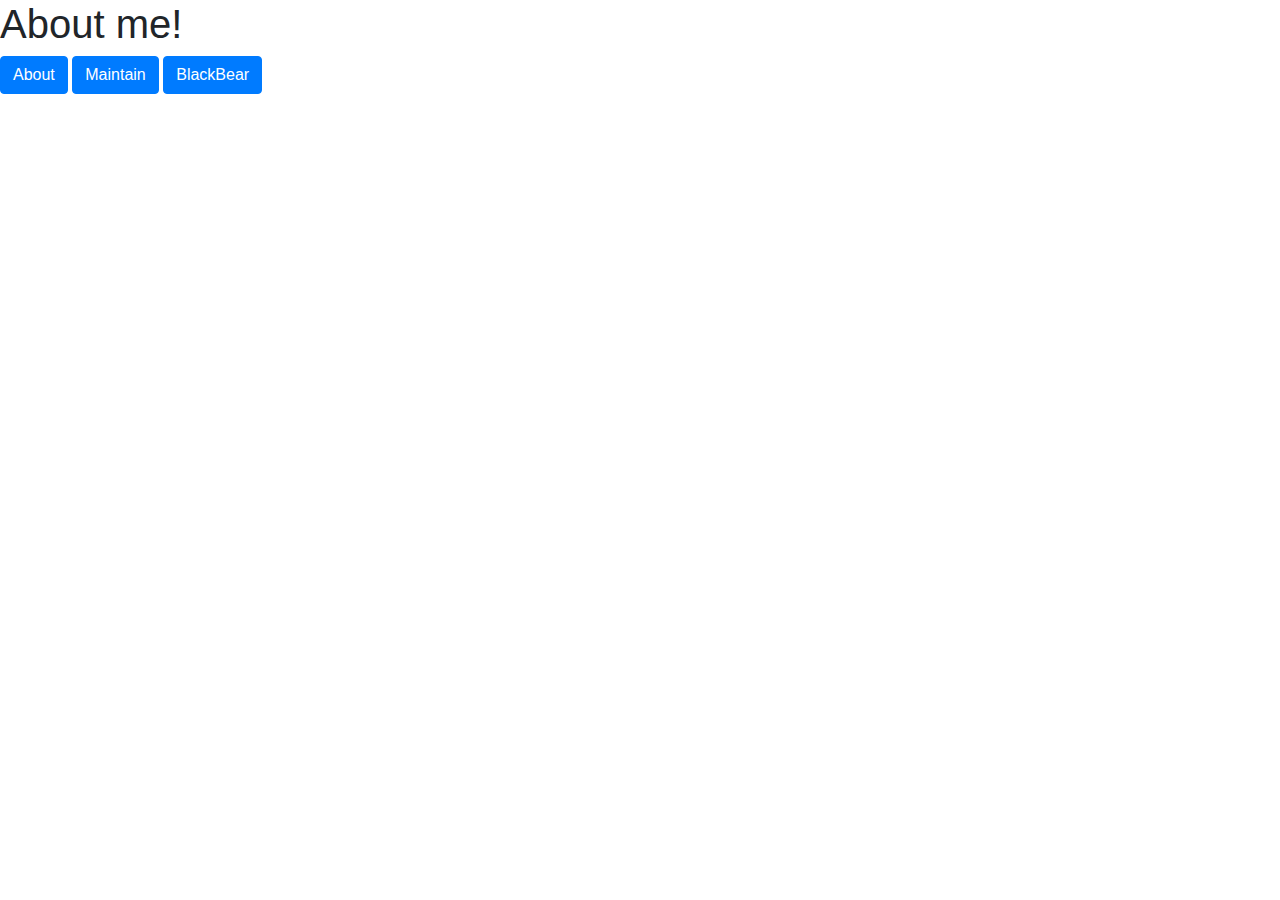
<file: about.html>
<!doctype html>
<html lang="en">
  <head>

    <!-- Required meta tags -->
    <meta charset="utf-8">
    <meta name="viewport" content="width=device-width, initial-scale=1, shrink-to-fit=no">

    <!-- Bootstrap CSS -->
    <link rel="stylesheet" href="https://stackpath.bootstrapcdn.com/bootstrap/4.3.1/css/bootstrap.min.css" integrity="sha384-ggOyR0iXCbMQv3Xipma34MD+dH/1fQ784/j6cY/iJTQUOhcWr7x9JvoRxT2MZw1T" crossorigin="anonymous">

    <title>About Me</title>

  </head>

  <body>
    <h1>About me!</h1>

    <a class="btn btn-primary" href="about.html" role="button">About</a>
    <a class="btn btn-primary" href="maintain.html" role="button">Maintain</a>
    <a class="btn btn-primary" href="blackbear.html" role="button">BlackBear</a>

    <!-- Optional JavaScript -->
    <!-- jQuery first, then Popper.js, then Bootstrap JS -->
    <script src="https://code.jquery.com/jquery-3.3.1.slim.min.js" integrity="sha384-q8i/X+965DzO0rT7abK41JStQIAqVgRVzpbzo5smXKp4YfRvH+8abtTE1Pi6jizo" crossorigin="anonymous"></script>
    <script src="https://cdnjs.cloudflare.com/ajax/libs/popper.js/1.14.7/umd/popper.min.js" integrity="sha384-UO2eT0CpHqdSJQ6hJty5KVphtPhzWj9WO1clHTMGa3JDZwrnQq4sF86dIHNDz0W1" crossorigin="anonymous"></script>
    <script src="https://stackpath.bootstrapcdn.com/bootstrap/4.3.1/js/bootstrap.min.js" integrity="sha384-JjSmVgyd0p3pXB1rRibZUAYoIIy6OrQ6VrjIEaFf/nJGzIxFDsf4x0xIM+B07jRM" crossorigin="anonymous"></script>
  </body>
</html>
</file>
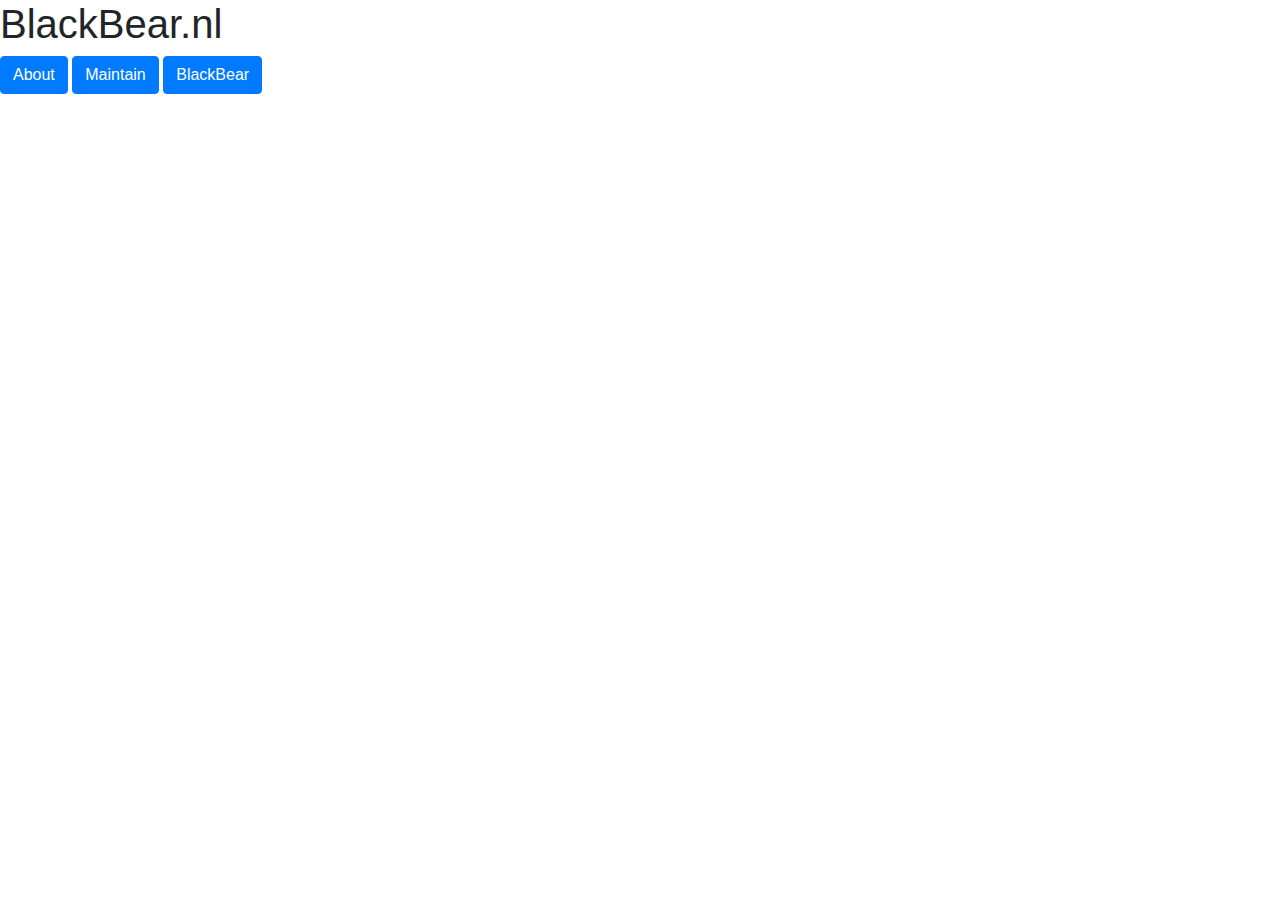
<file: blackbear.html>
<!doctype html>
<html lang="en">
  <head>

    <!-- Required meta tags -->
    <meta charset="utf-8">
    <meta name="viewport" content="width=device-width, initial-scale=1, shrink-to-fit=no">

    <!-- Bootstrap CSS -->
    <link rel="stylesheet" href="https://stackpath.bootstrapcdn.com/bootstrap/4.3.1/css/bootstrap.min.css" integrity="sha384-ggOyR0iXCbMQv3Xipma34MD+dH/1fQ784/j6cY/iJTQUOhcWr7x9JvoRxT2MZw1T" crossorigin="anonymous">

    <title>Alex Marcinkiewicz</title>

  </head>

  <body>
    <h1>BlackBear.nl</h1>

    <a class="btn btn-primary" href="about" role="button">About</a>
    <a class="btn btn-primary" href="maintain.html" role="button">Maintain</a>
    <a class="btn btn-primary" href="blackbear.html" role="button">BlackBear</a>

    <!-- Optional JavaScript -->
    <!-- jQuery first, then Popper.js, then Bootstrap JS -->
    <script src="https://code.jquery.com/jquery-3.3.1.slim.min.js" integrity="sha384-q8i/X+965DzO0rT7abK41JStQIAqVgRVzpbzo5smXKp4YfRvH+8abtTE1Pi6jizo" crossorigin="anonymous"></script>
    <script src="https://cdnjs.cloudflare.com/ajax/libs/popper.js/1.14.7/umd/popper.min.js" integrity="sha384-UO2eT0CpHqdSJQ6hJty5KVphtPhzWj9WO1clHTMGa3JDZwrnQq4sF86dIHNDz0W1" crossorigin="anonymous"></script>
    <script src="https://stackpath.bootstrapcdn.com/bootstrap/4.3.1/js/bootstrap.min.js" integrity="sha384-JjSmVgyd0p3pXB1rRibZUAYoIIy6OrQ6VrjIEaFf/nJGzIxFDsf4x0xIM+B07jRM" crossorigin="anonymous"></script>
  </body>
</html>
</file>
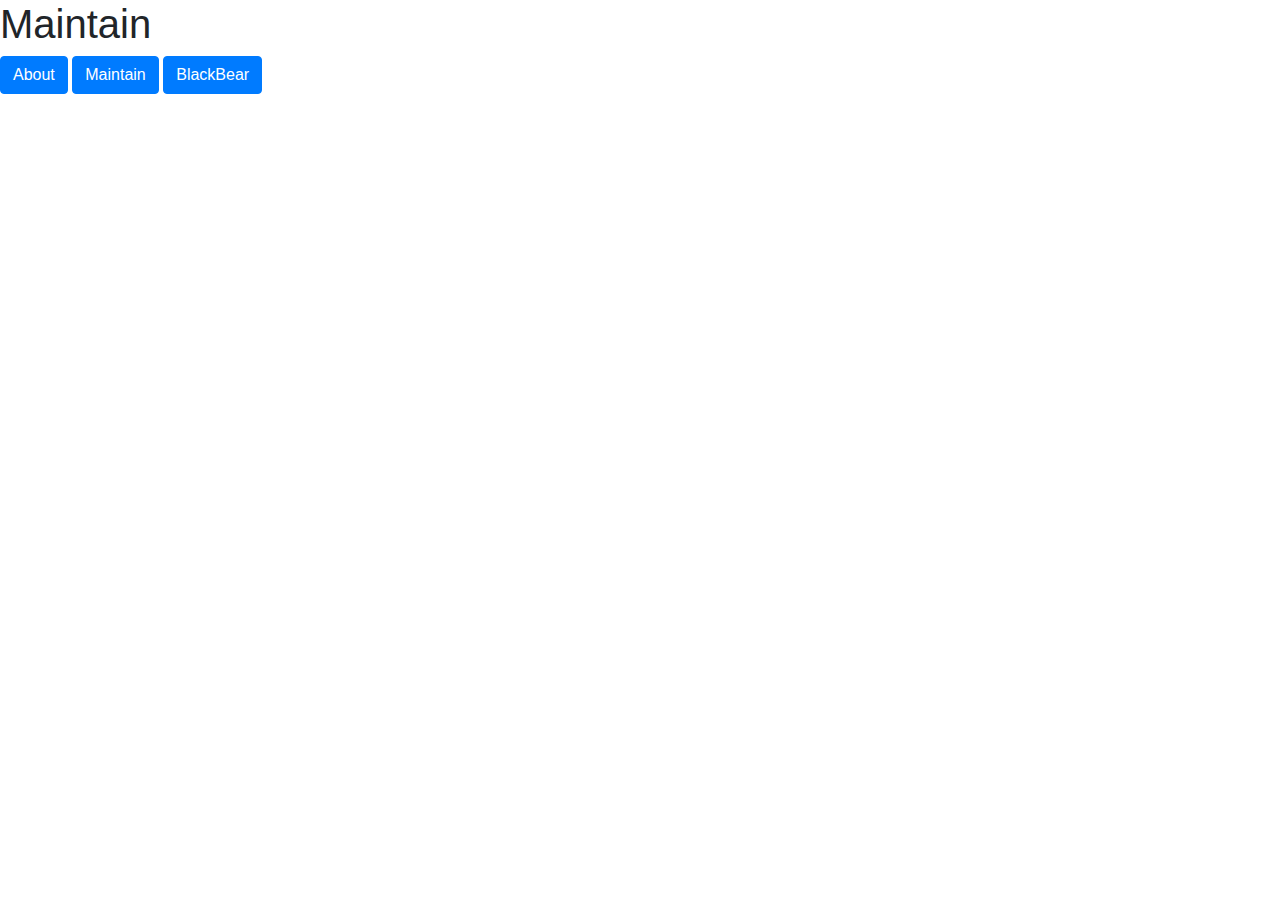
<file: maintain.html>
<!doctype html>
<html lang="en">
  <head>

    <!-- Required meta tags -->
    <meta charset="utf-8">
    <meta name="viewport" content="width=device-width, initial-scale=1, shrink-to-fit=no">

    <!-- Bootstrap CSS -->
    <link rel="stylesheet" href="https://stackpath.bootstrapcdn.com/bootstrap/4.3.1/css/bootstrap.min.css" integrity="sha384-ggOyR0iXCbMQv3Xipma34MD+dH/1fQ784/j6cY/iJTQUOhcWr7x9JvoRxT2MZw1T" crossorigin="anonymous">

    <title>Alex Marcinkiewicz</title>

  </head>

  <body>
    <h1>Maintain</h1>

    <a class="btn btn-primary" href="about" role="button">About</a>
    <a class="btn btn-primary" href="maintain.html" role="button">Maintain</a>
    <a class="btn btn-primary" href="blackbear.html" role="button">BlackBear</a>

    <!-- Optional JavaScript -->
    <!-- jQuery first, then Popper.js, then Bootstrap JS -->
    <script src="https://code.jquery.com/jquery-3.3.1.slim.min.js" integrity="sha384-q8i/X+965DzO0rT7abK41JStQIAqVgRVzpbzo5smXKp4YfRvH+8abtTE1Pi6jizo" crossorigin="anonymous"></script>
    <script src="https://cdnjs.cloudflare.com/ajax/libs/popper.js/1.14.7/umd/popper.min.js" integrity="sha384-UO2eT0CpHqdSJQ6hJty5KVphtPhzWj9WO1clHTMGa3JDZwrnQq4sF86dIHNDz0W1" crossorigin="anonymous"></script>
    <script src="https://stackpath.bootstrapcdn.com/bootstrap/4.3.1/js/bootstrap.min.js" integrity="sha384-JjSmVgyd0p3pXB1rRibZUAYoIIy6OrQ6VrjIEaFf/nJGzIxFDsf4x0xIM+B07jRM" crossorigin="anonymous"></script>
  </body>
</html>
</file>
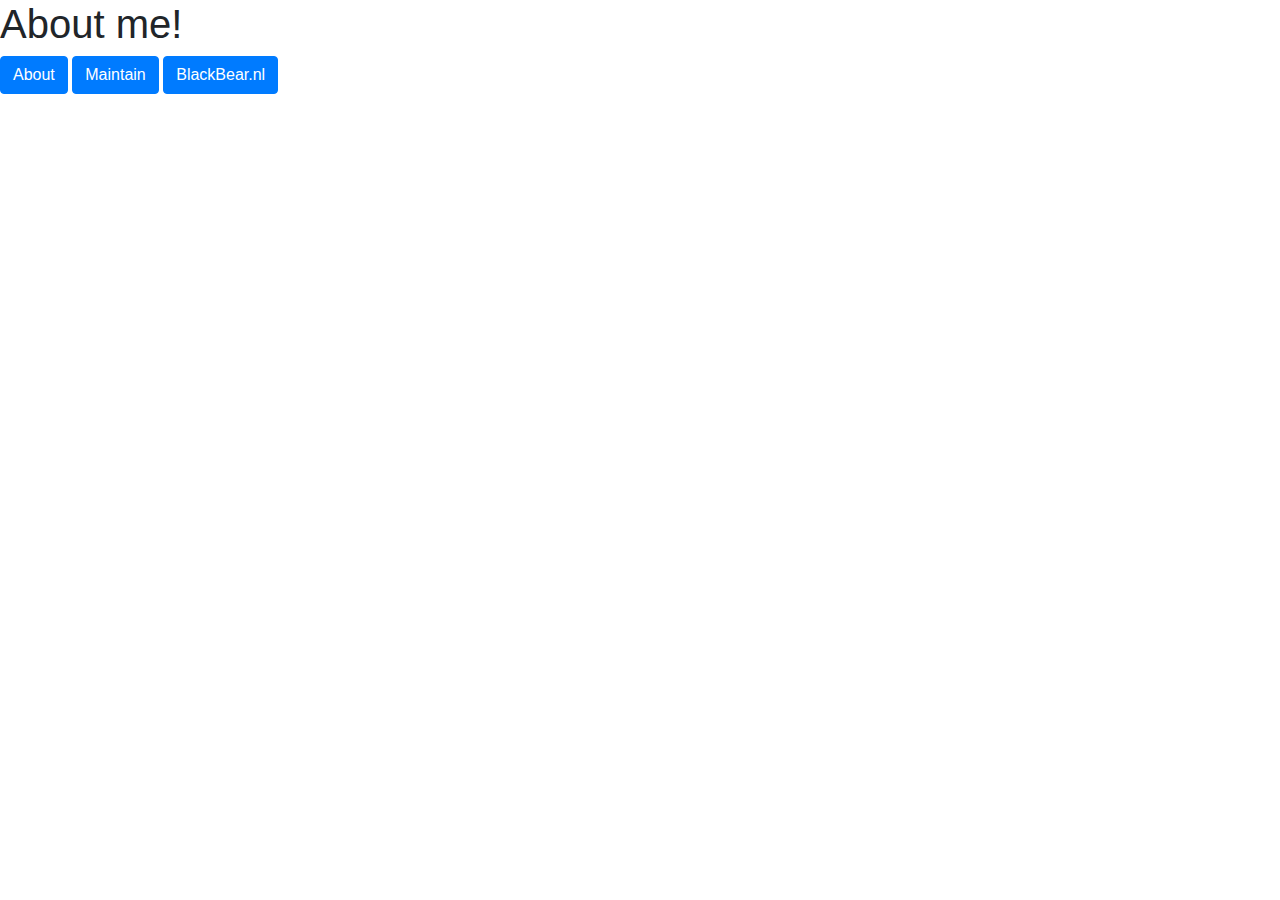
<file: pages/about.html>
<!doctype html>
<html lang="en">
  <head>

    <!-- Required meta tags -->
    <meta charset="utf-8">
    <meta name="viewport" content="width=device-width, initial-scale=1, shrink-to-fit=no">

    <!-- Bootstrap CSS -->
    <link rel="stylesheet" href="https://stackpath.bootstrapcdn.com/bootstrap/4.3.1/css/bootstrap.min.css" integrity="sha384-ggOyR0iXCbMQv3Xipma34MD+dH/1fQ784/j6cY/iJTQUOhcWr7x9JvoRxT2MZw1T" crossorigin="anonymous">

    <title>About Me</title>

  </head>

  <body>
    <h1>About me!</h1>

    <a class="btn btn-primary" href="about.html" role="button">About</a>
    <a class="btn btn-primary" href="maintain.html" role="button">Maintain</a>
    <a class="btn btn-primary" href="blackbear.html" role="button">BlackBear.nl</a>

    <!-- Optional JavaScript -->
    <!-- jQuery first, then Popper.js, then Bootstrap JS -->
    <script src="https://code.jquery.com/jquery-3.3.1.slim.min.js" integrity="sha384-q8i/X+965DzO0rT7abK41JStQIAqVgRVzpbzo5smXKp4YfRvH+8abtTE1Pi6jizo" crossorigin="anonymous"></script>
    <script src="https://cdnjs.cloudflare.com/ajax/libs/popper.js/1.14.7/umd/popper.min.js" integrity="sha384-UO2eT0CpHqdSJQ6hJty5KVphtPhzWj9WO1clHTMGa3JDZwrnQq4sF86dIHNDz0W1" crossorigin="anonymous"></script>
    <script src="https://stackpath.bootstrapcdn.com/bootstrap/4.3.1/js/bootstrap.min.js" integrity="sha384-JjSmVgyd0p3pXB1rRibZUAYoIIy6OrQ6VrjIEaFf/nJGzIxFDsf4x0xIM+B07jRM" crossorigin="anonymous"></script>
  </body>
</html>
</file>
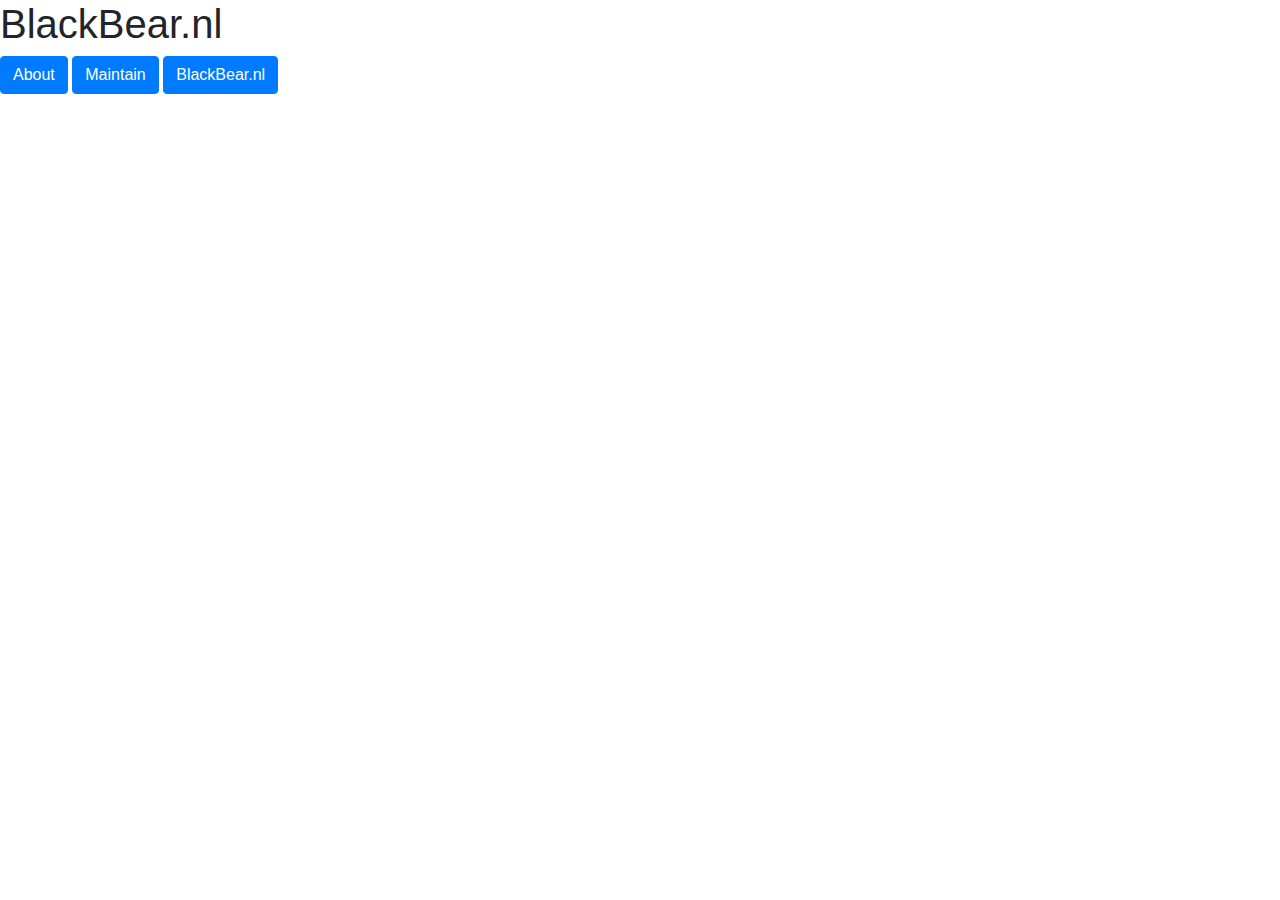
<file: pages/blackbear.html>
<!doctype html>
<html lang="en">
  <head>

    <!-- Required meta tags -->
    <meta charset="utf-8">
    <meta name="viewport" content="width=device-width, initial-scale=1, shrink-to-fit=no">

    <!-- Bootstrap CSS -->
    <link rel="stylesheet" href="https://stackpath.bootstrapcdn.com/bootstrap/4.3.1/css/bootstrap.min.css" integrity="sha384-ggOyR0iXCbMQv3Xipma34MD+dH/1fQ784/j6cY/iJTQUOhcWr7x9JvoRxT2MZw1T" crossorigin="anonymous">

    <title>BlackBear.nl</title>

  </head>

  <body>
    <h1>BlackBear.nl</h1>

    <a class="btn btn-primary" href="about.html" role="button">About</a>
    <a class="btn btn-primary" href="maintain.html" role="button">Maintain</a>
    <a class="btn btn-primary" href="blackbear.html" role="button">BlackBear.nl</a>

    <!-- Optional JavaScript -->
    <!-- jQuery first, then Popper.js, then Bootstrap JS -->
    <script src="https://code.jquery.com/jquery-3.3.1.slim.min.js" integrity="sha384-q8i/X+965DzO0rT7abK41JStQIAqVgRVzpbzo5smXKp4YfRvH+8abtTE1Pi6jizo" crossorigin="anonymous"></script>
    <script src="https://cdnjs.cloudflare.com/ajax/libs/popper.js/1.14.7/umd/popper.min.js" integrity="sha384-UO2eT0CpHqdSJQ6hJty5KVphtPhzWj9WO1clHTMGa3JDZwrnQq4sF86dIHNDz0W1" crossorigin="anonymous"></script>
    <script src="https://stackpath.bootstrapcdn.com/bootstrap/4.3.1/js/bootstrap.min.js" integrity="sha384-JjSmVgyd0p3pXB1rRibZUAYoIIy6OrQ6VrjIEaFf/nJGzIxFDsf4x0xIM+B07jRM" crossorigin="anonymous"></script>
  </body>
</html>
</file>
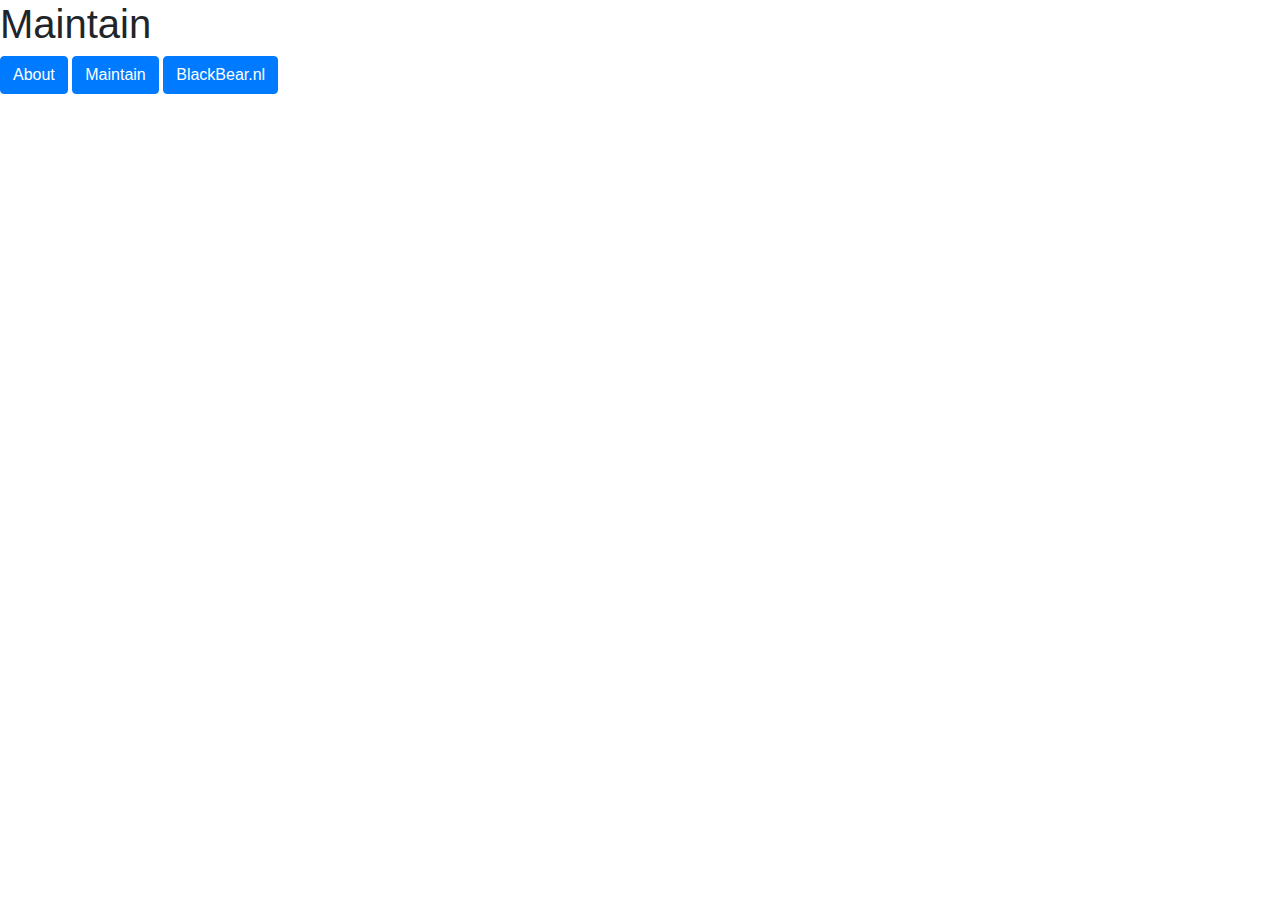
<file: pages/maintain.html>
<!doctype html>
<html lang="en">
  <head>

    <!-- Required meta tags -->
    <meta charset="utf-8">
    <meta name="viewport" content="width=device-width, initial-scale=1, shrink-to-fit=no">

    <!-- Bootstrap CSS -->
    <link rel="stylesheet" href="https://stackpath.bootstrapcdn.com/bootstrap/4.3.1/css/bootstrap.min.css" integrity="sha384-ggOyR0iXCbMQv3Xipma34MD+dH/1fQ784/j6cY/iJTQUOhcWr7x9JvoRxT2MZw1T" crossorigin="anonymous">

    <title>Maintain Project</title>

  </head>

  <body>
    <h1>Maintain</h1>

    <a class="btn btn-primary" href="about.html" role="button">About</a>
    <a class="btn btn-primary" href="maintain.html" role="button">Maintain</a>
    <a class="btn btn-primary" href="blackbear.html" role="button">BlackBear.nl</a>

    <!-- Optional JavaScript -->
    <!-- jQuery first, then Popper.js, then Bootstrap JS -->
    <script src="https://code.jquery.com/jquery-3.3.1.slim.min.js" integrity="sha384-q8i/X+965DzO0rT7abK41JStQIAqVgRVzpbzo5smXKp4YfRvH+8abtTE1Pi6jizo" crossorigin="anonymous"></script>
    <script src="https://cdnjs.cloudflare.com/ajax/libs/popper.js/1.14.7/umd/popper.min.js" integrity="sha384-UO2eT0CpHqdSJQ6hJty5KVphtPhzWj9WO1clHTMGa3JDZwrnQq4sF86dIHNDz0W1" crossorigin="anonymous"></script>
    <script src="https://stackpath.bootstrapcdn.com/bootstrap/4.3.1/js/bootstrap.min.js" integrity="sha384-JjSmVgyd0p3pXB1rRibZUAYoIIy6OrQ6VrjIEaFf/nJGzIxFDsf4x0xIM+B07jRM" crossorigin="anonymous"></script>
  </body>
</html>
</file>
